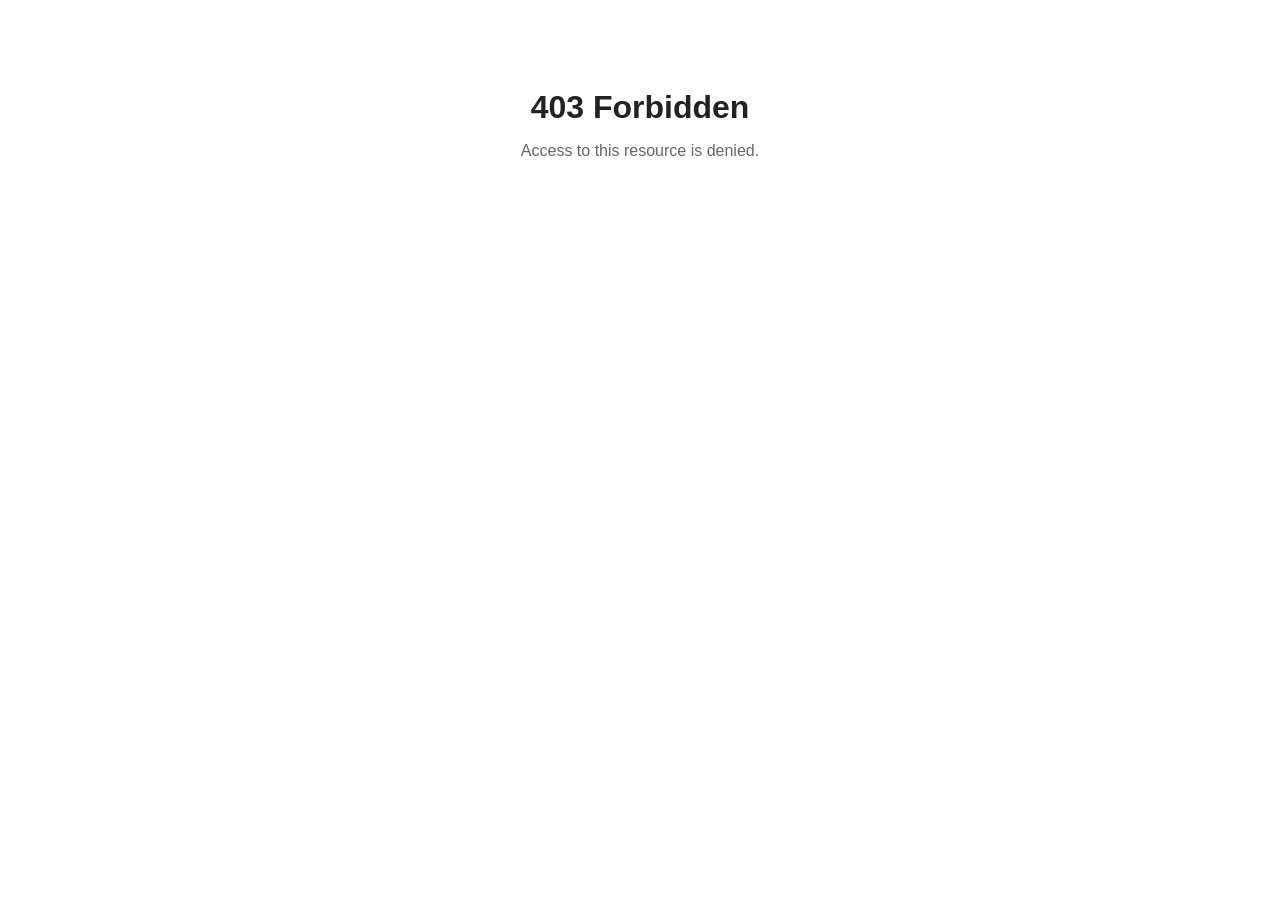
<file: admin/index.html>
<!DOCTYPE html>
<html lang="en">
<head>
  <meta charset="UTF-8">
  <title>403 Forbidden</title>
  <style>
    body { font-family: -apple-system, sans-serif; background: #fff; color: #222; text-align: center; padding: 60px 20px; }
    h1 { font-size: 2rem; margin-bottom: 10px; }
    p { color: #666; font-size: 1rem; }
  </style>
</head>
<body>
  <h1>403 Forbidden</h1>
  <p>Access to this resource is denied.</p>
</body>
</html>
</file>
